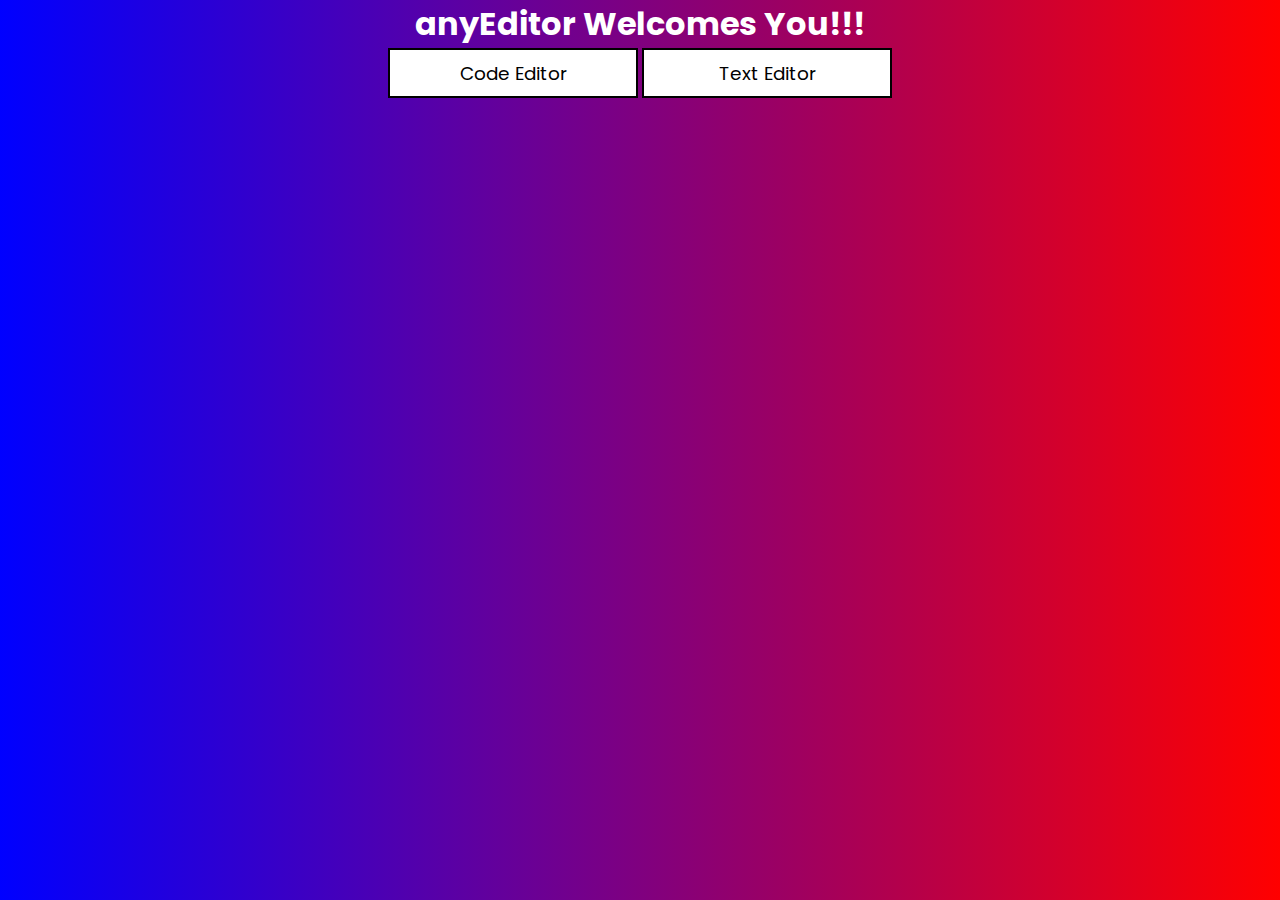
<file: index.html>
<!DOCTYPE html>
<html lang="en">
<head>
    <meta charset="UTF-8">
    <meta http-equiv="X-UA-Compatible" content="IE=edge">
    <meta name="viewport" content="width=device-width, initial-scale=1.0">
    <link rel="stylesheet" href="style.css">
    <title>anyEditor</title>
</head>
<body>
    <center>
    <h1 style="color: white;">anyEditor Welcomes You!!!</h1>
    <button class="strt" onclick="window.open('/editor/code/','_self')">Code Editor</button>
    <button class="strt" onclick="window.open('/editor/text/','_self')">Text Editor</button>
    </center>
</body>
</html>
</file>
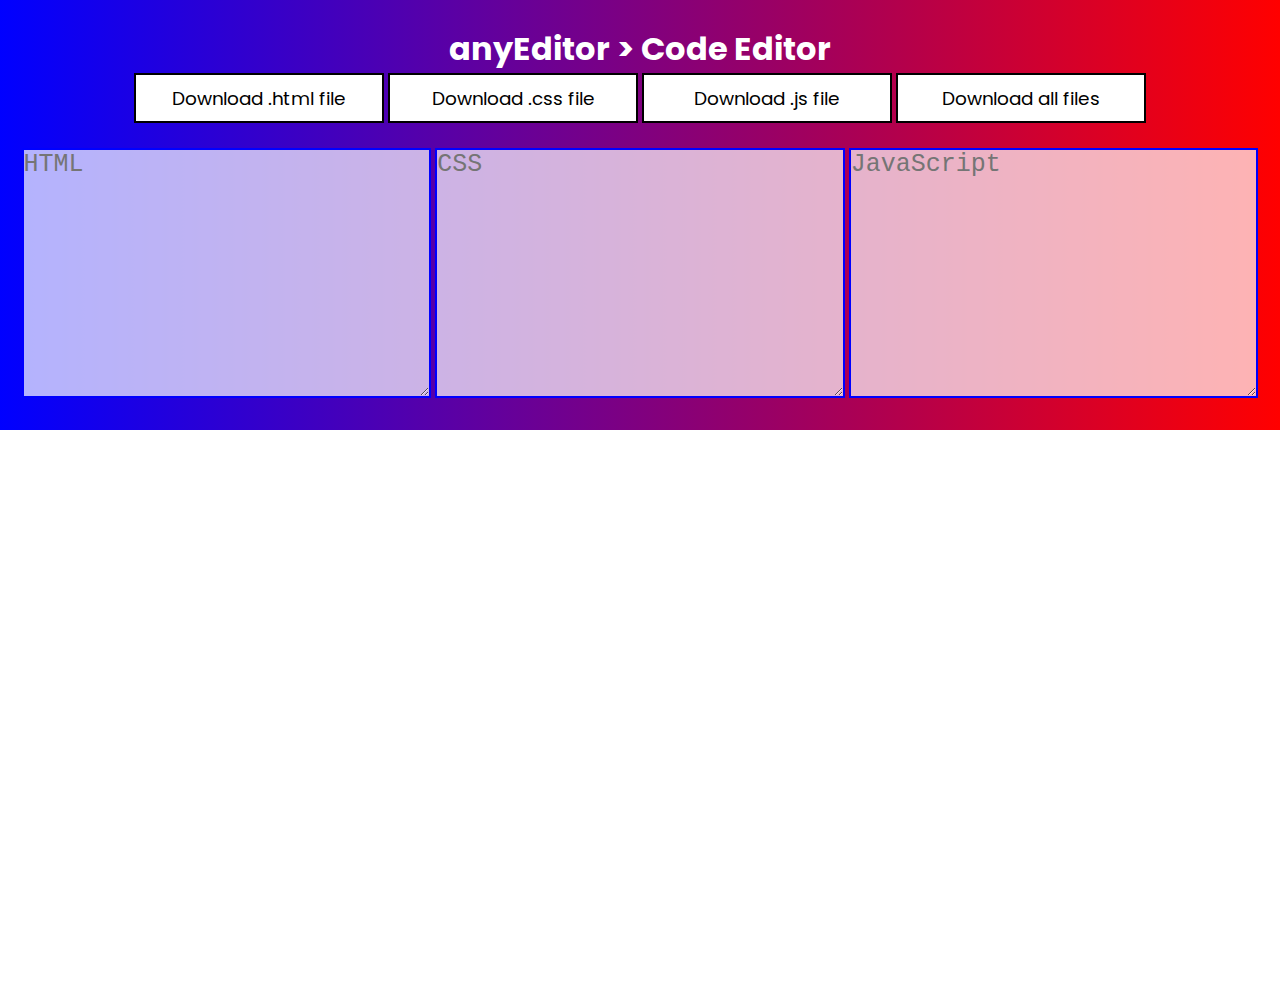
<file: editor/code/index.html>
<html>
  <head>
    <title>Code Editor</title>
    <meta name="viewport" content="width=device-width, initial-scale=1">

    <link rel="stylesheet" href="/style.css">
  </head>

  <body>
    <center>
        <br>
        <h1 style="color: white;">anyEditor > Code Editor</h1>
    </center>
    <button onclick="html()" class="strt" style="float: top left;">Download .html file</button>
    <button onclick="css()" class="strt" style="float: top center;">Download .css file</button>
    <button onclick="js()" class="strt" style="float: top right;">Download .js file</button>
    <button onclick="html();css();js();" class="strt" style="float: top right;" id="allo">Download all files</button>
    <br>
    <br>
    <textarea placeholder="HTML" class="textarea" id="htmlo"></textarea>
    <textarea placeholder="CSS" class="textarea" id="csso"></textarea>
    <textarea placeholder="JavaScript" class="textarea" id="jso"></textarea>
    <br>
    <br>
    <iframe id="code" frameborder="0"></iframe>

    <script type="text/javascript" src="sketch.js"></script>
    <script src="/sketch.js"></script>
  </body>
</html>
</file>
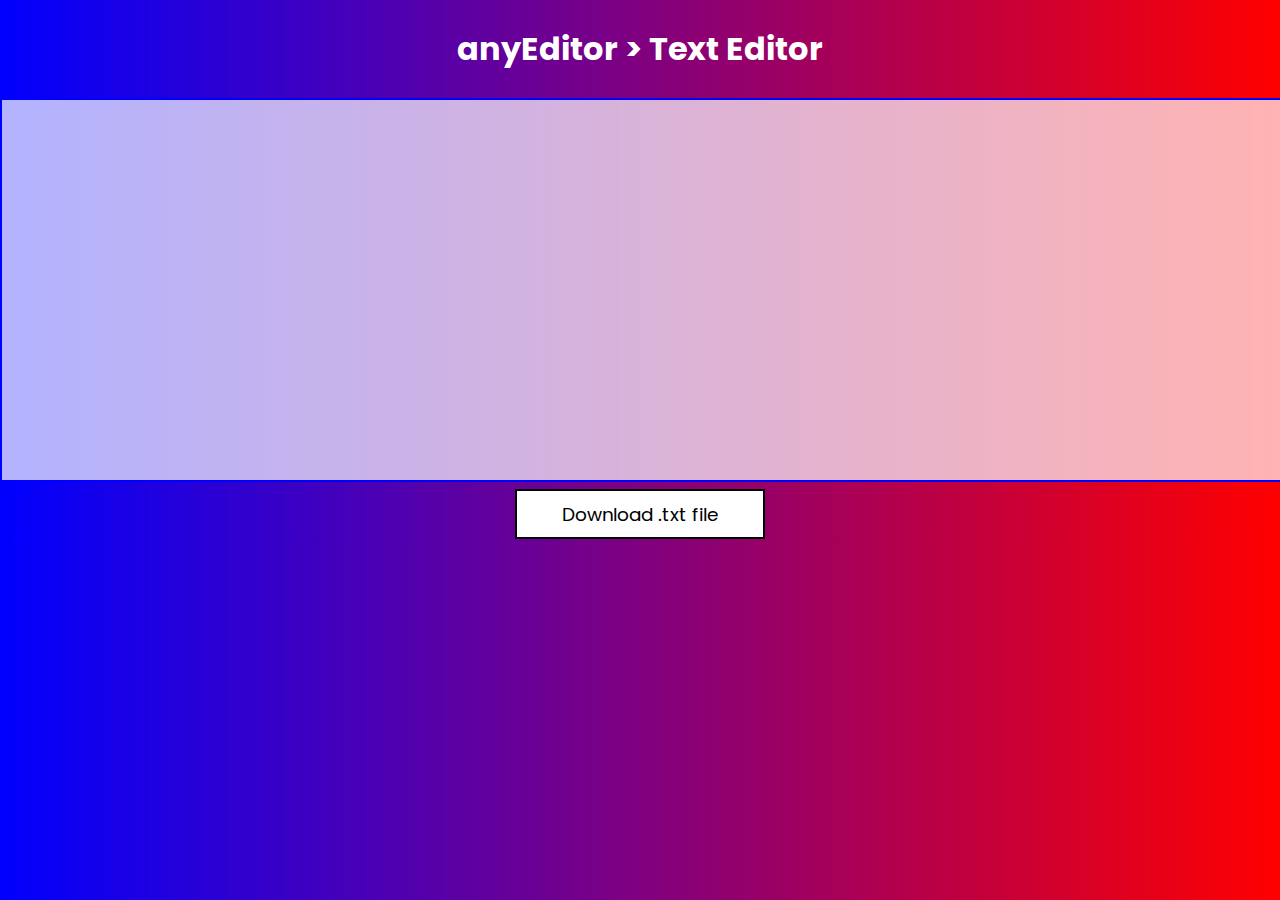
<file: editor/text/index.html>
<!DOCTYPE html>
<html lang="en">

<head>
    <meta charset="UTF-8">
    <meta http-equiv="X-UA-Compatible" content="IE=edge">
    <meta name="viewport" content="width=device-width, initial-scale=1.0">
    <link rel="stylesheet" href="/style.css">
    <title>Text Editor</title>
</head>

<body>
    <center>
        <br>
        <h1 style="color: white;">anyEditor > Text Editor</h1>
        <br>
        <textarea name="text" id="text" cols="100" rows="10"></textarea>
        <br>
        <button onclick="txt()" class="strt">Download .txt file</button>
        <script src="/sketch.js"></script>
    </center>
</body>

</html>
</file>
<file: style.css>
@import url('https://fonts.googleapis.com/css2?family=Poppins:wght@500&display=swap');

* {
    margin: 0;
    padding: 0;
    box-sizing: border-box;
    font-family: 'Poppins', sans-serif;
}

body {
    background-image: linear-gradient(to right, blue, red) !important;
}

textarea {
    background-color: rgba(255, 255, 255, 0.7);
    color: #000000;
    font-size: 25px;
    outline: none;
    border: 2px solid blue;
}

select {
    width: 250px;
    height: 50px;
    font-size: 20px;
    outline: none;
    border-radius: 50px;
    border: 2px solid black;
}

option {
    width: 250px;
    height: 50px;
    font-size: 20px;
    outline: none;
    border-radius: 50px;
    border: 2px solid black;
    background-color: rgb(10, 64, 157);
    color: white;
}

.strt {
    width: 250px;
    height: 50px;
    border-radius: 0px;
    background-color: white;
    font-size: 18.5px;
    outline: none;
    border: none;
    cursor: pointer;
    color: black;
    border: 2px solid black;
}

.strt:hover {
    transition: all 0.65s ease;
    color: white;
    background-color: black;
    border: 2px solid white;
}

body {
    text-align: center;
}

.textarea {
    width: 32%;
    float: top;
    min-height: 250px;
    overflow: scroll;
    margin: auto;
    display: inline-block;
    background: #f4f4f9;
    outline: none;
    font-family: Courier, sans-serif;
    font-size: 14px;
    background-color: rgba(255, 255, 255, 0.7);
    color: #000000;
    font-size: 25px;
    outline: none;
    border: 2px solid blue;
}

iframe {
    bottom: 0;
    position: relative;
    width: 100%;
    height: 35em;
    background-color: white;
}
</file>
